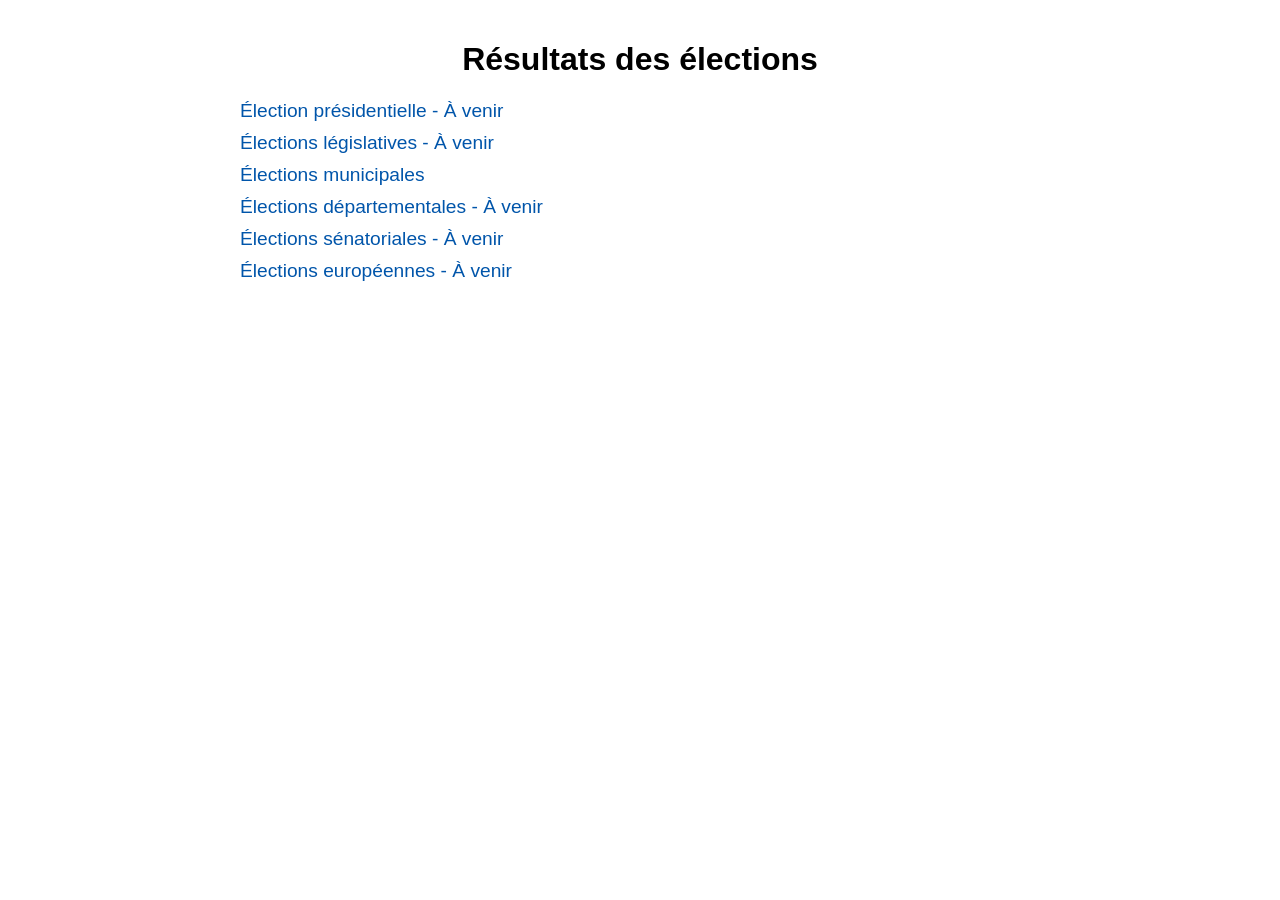
<file: index.html>
<!DOCTYPE html>
<html lang="fr">
<head>
  <meta charset="UTF-8">
  <title>Résultats des élections</title>
  <link rel="stylesheet" href="assets/style.css">
</head>
<body>
  <h1>Résultats des élections</h1>
  <ul>
    <li><a href="presidentielle/liste">Élection présidentielle - À venir</a></li>
    <li><a href="legislatives/liste">Élections législatives - À venir</a></li>
    <li><a href="municipales/liste">Élections municipales</a></li>
    <li><a href="departementales/liste">Élections départementales - À venir</a></li>
    <li><a href="senatoriales/liste">Élections sénatoriales - À venir</a></li>
    <li><a href="europeennes/liste">Élections européennes - À venir</a></li>
  </ul>
</body>
</html>
</file>
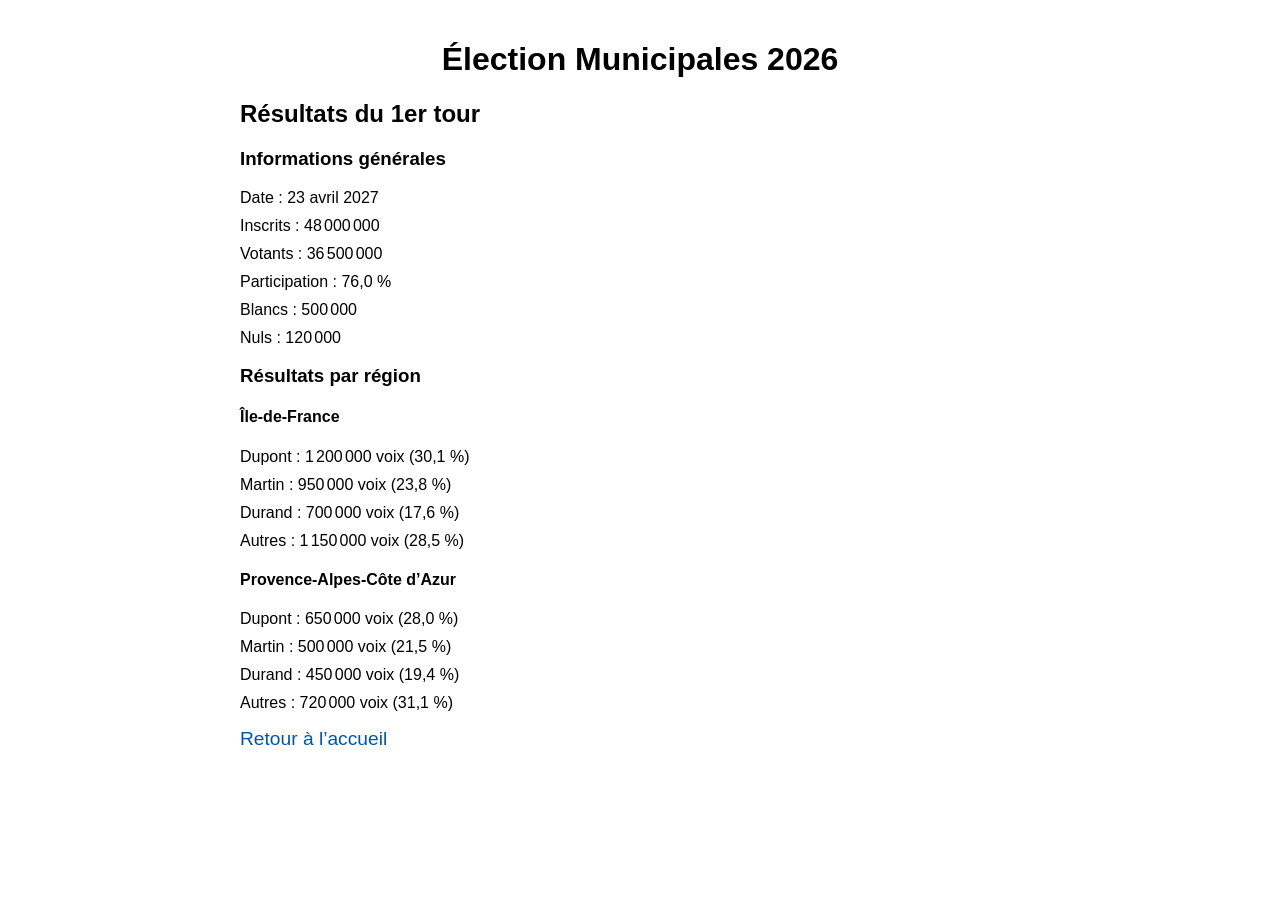
<file: municipales/2026.html>
<!DOCTYPE html>
<html lang="fr">
<head>
  <meta charset="UTF-8">
  <title>Résultats – Municipales 2026</title>
  <link rel="stylesheet" href="../assets/style.css">
</head>

<body>

  <h1>Élection Municipales 2026</h1>
  <h2>Résultats du 1er tour</h2>

  <section>
    <h3>Informations générales</h3>
    <ul>
      <li>Date : 23 avril 2027</li>
      <li>Inscrits : 48 000 000</li>
      <li>Votants : 36 500 000</li>
      <li>Participation : 76,0 %</li>
      <li>Blancs : 500 000</li>
      <li>Nuls : 120 000</li>
    </ul>
  </section>

  <section>
    <h3>Résultats par région</h3>

    <h4>Île‑de‑France</h4>
    <ul>
      <li>Dupont : 1 200 000 voix (30,1 %)</li>
      <li>Martin : 950 000 voix (23,8 %)</li>
      <li>Durand : 700 000 voix (17,6 %)</li>
      <li>Autres : 1 150 000 voix (28,5 %)</li>
    </ul>

    <h4>Provence‑Alpes‑Côte d’Azur</h4>
    <ul>
      <li>Dupont : 650 000 voix (28,0 %)</li>
      <li>Martin : 500 000 voix (21,5 %)</li>
      <li>Durand : 450 000 voix (19,4 %)</li>
      <li>Autres : 720 000 voix (31,1 %)</li>
    </ul>

    <!-- Tu peux ajouter autant de régions, départements ou communes que tu veux -->
  </section>

  <p><a href="../index.html">Retour à l’accueil</a></p>

</body>
</html>
</file>
<file: assets/style.css>
body {
  font-family: Arial, sans-serif;
  max-width: 800px;
  margin: auto;
  padding: 20px;
}

h1 {
  text-align: center;
}

ul {
  list-style: none;
  padding: 0;
}

li {
  margin: 10px 0;
}

a {
  text-decoration: none;
  color: #0055aa;
  font-size: 1.2em;
}
</file>
